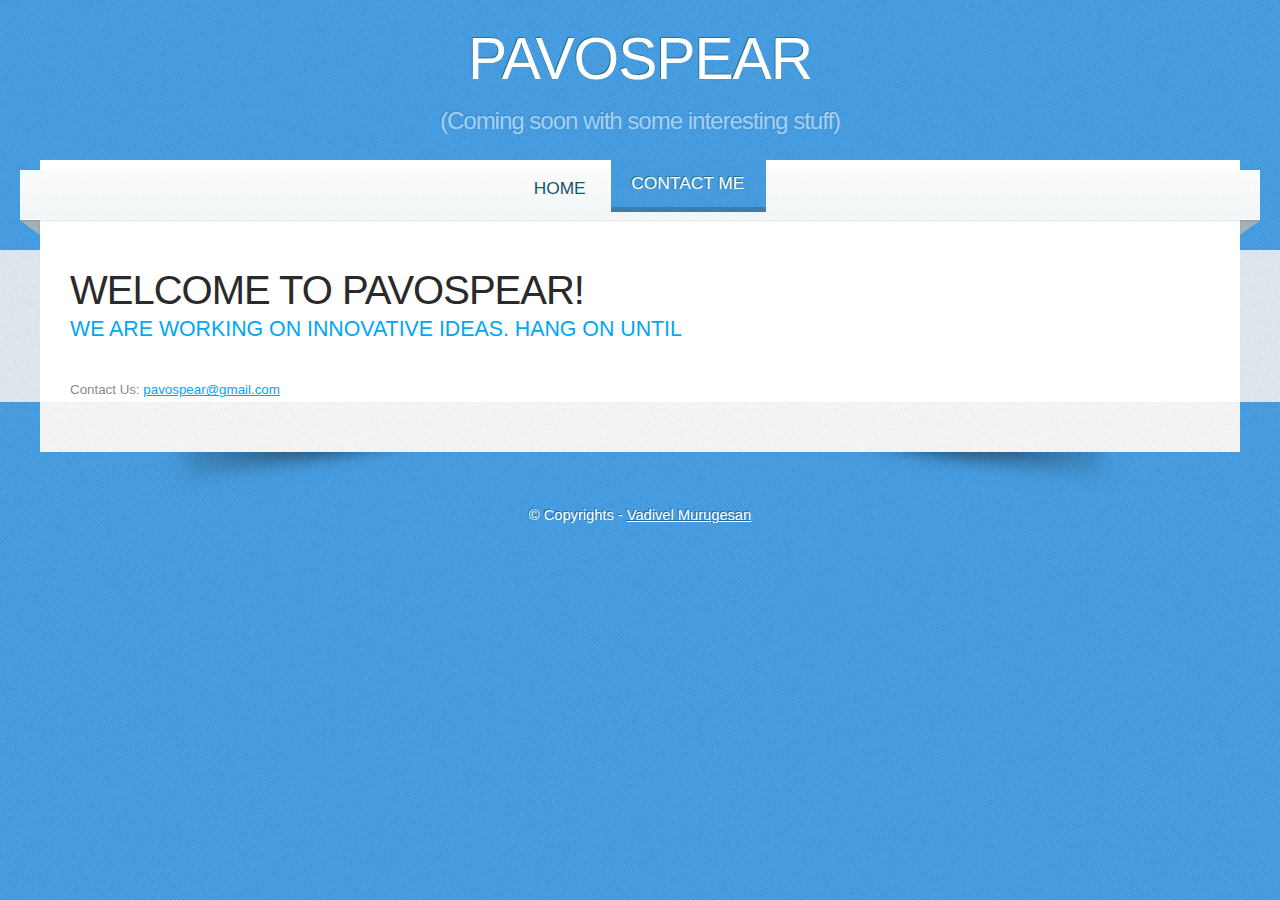
<file: contact.html>
<!DOCTYPE HTML>
<html>
<head>
<title>Pavospear | Contact Us</title>
<meta charset="utf-8">
<noscript>
<link rel="stylesheet" href="css/5grid/core.css">
<link rel="stylesheet" href="css/5grid/core-desktop.css">
<link rel="stylesheet" href="css/5grid/core-1200px.css">
<link rel="stylesheet" href="css/5grid/core-noscript.css">
<link rel="stylesheet" href="css/style.css">
<link rel="stylesheet" href="css/style-desktop.css">
</noscript>
<script src="css/5grid/jquery.js"></script>
<script src="css/5grid/init.js?use=mobile,desktop,1000px&amp;mobileUI=1&amp;mobileUI.theme=none"></script>
<!--[if IE 9]><link rel="stylesheet" href="css/style-ie9.css"><![endif]-->
</head>
<body>
<div id="header-wrapper">
  <header id="header">
    <div class="5grid-layout">
      <div class="row">
        <div class="12u" id="logo">
          <!-- Logo -->
          <h1><a href="#" class="mobileUI-site-name">Pavospear</a></h1>
          <p>(Coming soon with some interesting stuff)</p>
        </div>
      </div>
    </div>
    <div id="menu-wrapper">
      <div class="5grid-layout">
        <div class="row">
          <div class="12u" id="menu">
            <nav class="mobileUI-site-nav">
              <ul>
                <li><a href="index.html">Home</a></li>
                <li class="current_page_item"><a href="contact.html">Contact Me</a></li>
              </ul>
            </nav>
          </div>
        </div>
      </div>
    </div>
  </header>
</div>
<div id="page-wrapper">
  <div id="page-bgtop">
    <div id="page-bgbtm">
      <div id="page" class="5grid-layout">
        <div id="page-content-wrapper">
          <div class="row">
            <div class="12u">
              <div class="row">
                <div class="8u">
                  <section id="content">
                    <h2>Welcome to Pavospear!</h2>
                    <p class="subtitle">We are working on innovative ideas. Hang on until</p>
                    <p>Contact Us: <a href="mailto:pavospear@gmail.com">pavospear@gmail.com</a></p>
                  </section>
                </div>
              </div>
            </div>
          </div>
          </div>
         </div>
    </div>
  </div>
</div>
<div id="copyright" class="5grid-layout">
  <section>
    <p>&copy; Copyrights - <a href="http://facebook.com/vadivelm85">Vadivel Murugesan</a></p>
  </section>
</div>
</body>
</html>
</file>
<file: css/5grid/core.css>
/*****************************************************************/
/* 5grid 0.3.1 by n33.co | MIT+GPLv2 license licensed            */
/* core.css: Core stylesheet                                     */
/*****************************************************************/

/**************************************************/
/* Resets (by meyerweb.com/eric/tools/css/reset/) */
/**************************************************/

	html, body, div, span, applet, object, iframe, h1, h2, h3, h4, h5, h6, p, blockquote, pre, a, abbr, acronym, address, big, cite, code, del, dfn, em, img, ins, kbd, q, s, samp, small, strike, strong, sub, sup, tt, var, b, u, i, center, dl, dt, dd, ol, ul, li, fieldset, form, label, legend, table, caption, tbody, tfoot, thead, tr, th, td, article, aside, canvas, details, embed, figure, figcaption, footer, header, hgroup, menu, nav, output, ruby, section, summary, time, mark, audio, video {
		margin: 0;
		padding: 0;
		border: 0;
		font-size: 100%;
		font: inherit;
		vertical-align: baseline;
	}

	article, aside, details, figcaption, figure, footer, header, hgroup, menu, nav, section {
		display: block;
	}

	body {
		line-height: 1;
	}

	ol, ul {
		list-style: none;
	}

	blockquote, q {
		quotes: none;
	}

	blockquote:before, blockquote:after, q:before, q:after {
		content: '';
		content: none;
	}

	table {
		border-collapse: collapse;
		border-spacing: 0;
	}

/*********************/
/* Grid              */
/*********************/

	.\35 grid .\31 2u { width: 100%; } .\35 grid .\31 1u { width: 91.5%; } .\35 grid .\31 0u { width: 83%; } .\35 grid .\39 u { width: 74.5%; } .\35 grid .\38 u { width: 66%; } .\35 grid .\37 u { width: 57.5%; } .\35 grid .\36 u { width: 49%; } .\35 grid .\35 u { width: 40.5%; } .\35 grid .\34 u { width: 32%; } .\35 grid .\33 u { width: 23.5%; } .\35 grid .\32 u { width: 15%; } .\35 grid .\31 u { width: 6.5%; }
	
	.\35 grid .\31 u, .\35 grid .\32 u, .\35 grid .\33 u, .\35 grid .\34 u, .\35 grid .\35 u, .\35 grid .\36 u, .\35 grid .\37 u, .\35 grid .\38 u, .\35 grid .\39 u, .\35 grid .\31 0u, .\35 grid .\31 1u, .\35 grid .\31 2u {
		margin: 1% 0 1% 2%;
		float: left;
	}

	.\35 grid:after {
		content: '';
		display: block;
		clear: both;
		height: 0;
	}

	.do-5grid .do-12u { width: 100%; } .do-5grid .do-11u { width: 91.5%; } .do-5grid .do-10u { width: 83%; } .do-5grid .do-9u { width: 74.5%; } .do-5grid .do-8u { width: 66%; } .do-5grid .do-7u { width: 57.5%; } .do-5grid .do-6u { width: 49%; } .do-5grid .do-5u { width: 40.5%; } .do-5grid .do-4u { width: 32%; } .do-5grid .do-3u { width: 23.5%; } .do-5grid .do-2u { width: 15%; } .do-5grid .do-1u { width: 6.5%; }
	
	.do-5grid .do-1u, .do-5grid .do-2u, .do-5grid .do-3u, .do-5grid .do-4u, .do-5grid .do-5u, .do-5grid .do-6u, .do-5grid .do-7u, .do-5grid .do-8u, .do-5grid .do-9u, .do-5grid .do-10u, .do-5grid .do-11u, .do-5grid .do-12u {
		margin: 0.5% 0 0.5% 1%;
		float: left;
	}

	.do-5grid:after {
		content: '';
		display: block;
		clear: both;
		height: 0;
	}

/*********************/
/* Mobile            */
/*********************/

	#mobileUI-site-titlebar {
		text-align: center;
	}
	
	#mobileUI-site-nav-opener {
		top: 0;
		left: 0;
	}
	
	#mobileUI-site-nav {
	}

		#mobileUI-site-nav nav {
		}
	
		#mobileUI-site-nav a {
			display: block;
		}
	
		#mobileUI-site-nav a .indent-1 { display: inline-block; width: 1em; }
		#mobileUI-site-nav a .indent-2 { display: inline-block; width: 2em; }
		#mobileUI-site-nav a .indent-3 { display: inline-block; width: 3em; }
		#mobileUI-site-nav a .indent-4 { display: inline-block; width: 4em; }
		#mobileUI-site-nav a .indent-5 { display: inline-block; width: 5em; }
		#mobileUI-site-nav a .indent-6 { display: inline-block; width: 6em; }
		#mobileUI-site-nav a .indent-7 { display: inline-block; width: 7em; }
		#mobileUI-site-nav a .indent-8 { display: inline-block; width: 8em; }
		#mobileUI-site-nav a .indent-9 { display: inline-block; width: 9em; }
		#mobileUI-site-nav a .indent-10 { display: inline-block; width: 10em; }
</file>
<file: css/5grid/core-desktop.css>
/*****************************************************************/
/* 5grid 0.3.1 by n33.co | MIT+GPLv2 license licensed            */
/* core-desktop.css: Core (desktop) stylesheet                   */
/*****************************************************************/

.\35 grid .row:after { content: ''; display: block; clear: both; height: 0; } 
.\35 grid .row > :first-child { margin-left: 0; } 
.\35 grid .row:first-child > * { margin-top: 0; } 
.\35 grid .row:last-child > * { margin-bottom: 0; }
.\35 grid .offset-1u:first-child { margin-left: 8.5% !important; } 
.\35 grid .offset-2u:first-child { margin-left: 17% !important; } 
.\35 grid .offset-3u:first-child { margin-left: 25.5% !important; } 
.\35 grid .offset-4u:first-child { margin-left: 34% !important; } 
.\35 grid .offset-5u:first-child { margin-left: 42.5% !important; } 
.\35 grid .offset-6u:first-child { margin-left: 51% !important; } 
.\35 grid .offset-7u:first-child { margin-left: 59.5% !important; } 
.\35 grid .offset-8u:first-child { margin-left: 68% !important; } 
.\35 grid .offset-9u:first-child { margin-left: 76.5% !important; } 
.\35 grid .offset-10u:first-child { margin-left: 85% !important; } 
.\35 grid .offset-11u:first-child { margin-left: 93.5% !important; } 
.\35 grid .offset-1u { margin-left: 10.5% !important; } 
.\35 grid .offset-2u { margin-left: 19% !important; } 
.\35 grid .offset-3u { margin-left: 27.5% !important; } 
.\35 grid .offset-4u { margin-left: 36% !important; } 
.\35 grid .offset-5u { margin-left: 44.5% !important; } 
.\35 grid .offset-6u { margin-left: 53% !important; } 
.\35 grid .offset-7u { margin-left: 61.5% !important; } 
.\35 grid .offset-8u { margin-left: 70% !important; } 
.\35 grid .offset-9u { margin-left: 78.5% !important; } 
.\35 grid .offset-10u { margin-left: 87% !important; } 
.\35 grid .offset-11u { margin-left: 95.5% !important; }
</file>
<file: css/5grid/core-1200px.css>
/*****************************************************************/
/* 5grid 0.3.1 by n33.co | MIT+GPLv2 license licensed            */
/* core-1200px.css: 1200px                                       */
/*****************************************************************/

/*********************/
/* 1200px            */
/*********************/

	.\35 grid-layout {
		width: 1200px;
		margin: 0 auto;
	}
</file>
<file: css/5grid/core-noscript.css>
/*****************************************************************/
/* 5grid 0.3.1 by n33.co | MIT+GPLv2 license licensed            */
/* noscript-1000px.css: Kludgey noscript stylesheet              */
/*****************************************************************/

/*********************/
/* Base Grid         */
/*********************/

	.\35 grid-layout .\31 2u { width: 100%; } 
	.\35 grid-layout .\31 1u { width: 91.5%; } 
	.\35 grid-layout .\31 0u { width: 83%; } 
	.\35 grid-layout .\39 u { width: 74.5%; } 
	.\35 grid-layout .\38 u { width: 66%; }
	.\35 grid-layout .\37 u { width: 57.5%; } 
	.\35 grid-layout .\36 u { width: 49%; } 
	.\35 grid-layout .\35 u { width: 40.5%; } 
	.\35 grid-layout .\34 u { width: 32%; } 
	.\35 grid-layout .\33 u { width: 23.5%; } 
	.\35 grid-layout .\32 u { width: 15%; } 
	.\35 grid-layout .\31 u { width: 6.5%; }

	.\35 grid-layout .\31 u, .\35 grid-layout .\32 u, .\35 grid-layout .\33 u, .\35 grid-layout .\34 u, .\35 grid-layout .\35 u, .\35 grid-layout .\36 u, .\35 grid-layout .\37 u, .\35 grid-layout .\38 u, .\35 grid-layout .\39 u, .\35 grid-layout .\31 0u, .\35 grid-layout .\31 1u, .\35 grid-layout .\31 2u {
		margin: 1% 0 1% 2%;
		float: left;
	}

	.\35 grid-layout:after {
		content: '';
		display: block;
		clear: both;
		height: 0;
	}

/*********************/
/* Desktop           */
/*********************/

	.\35 grid-layout .row:after { content: ''; display: block; clear: both; height: 0; } 
	.\35 grid-layout .row > :first-child { margin-left: 0; } 
	.\35 grid-layout .row:first-child > * { margin-top: 0; } 
	.\35 grid-layout .row:last-child > * { margin-bottom: 0; }
	.\35 grid-layout .offset-1u:first-child { margin-left: 8.5% !important; } 
	.\35 grid-layout .offset-2u:first-child { margin-left: 17% !important; } 
	.\35 grid-layout .offset-3u:first-child { margin-left: 25.5% !important; } 
	.\35 grid-layout .offset-4u:first-child { margin-left: 34% !important; } 
	.\35 grid-layout .offset-5u:first-child { margin-left: 42.5% !important; } 
	.\35 grid-layout .offset-6u:first-child { margin-left: 51% !important; } 
	.\35 grid-layout .offset-7u:first-child { margin-left: 59.5% !important; } 
	.\35 grid-layout .offset-8u:first-child { margin-left: 68% !important; } 
	.\35 grid-layout .offset-9u:first-child { margin-left: 76.5% !important; } 
	.\35 grid-layout .offset-10u:first-child { margin-left: 85% !important; } 
	.\35 grid-layout .offset-11u:first-child { margin-left: 93.5% !important; } 
	.\35 grid-layout .offset-1u { margin-left: 10.5% !important; } 
	.\35 grid-layout .offset-2u { margin-left: 19% !important; } 
	.\35 grid-layout .offset-3u { margin-left: 27.5% !important; } 
	.\35 grid-layout .offset-4u { margin-left: 36% !important; } 
	.\35 grid-layout .offset-5u { margin-left: 44.5% !important; } 
	.\35 grid-layout .offset-6u { margin-left: 53% !important; } 
	.\35 grid-layout .offset-7u { margin-left: 61.5% !important; } 
	.\35 grid-layout .offset-8u { margin-left: 70% !important; } 
	.\35 grid-layout .offset-9u { margin-left: 78.5% !important; } 
	.\35 grid-layout .offset-10u { margin-left: 87% !important; } 
	.\35 grid-layout .offset-11u { margin-left: 95.5% !important; }
</file>
<file: css/style.css>
html, body {
	height: 100%;
}

body {
	margin: 0px;
	padding: 0px;
	background: #4AA0E4 url(images/img01.jpg) repeat;
	font-family: Arial, Helvetica, sans-serif;
	font-size: 10pt;
	color: #8A8A8A;
}

h1, h2, h3 {
	margin: 0px;
	padding: 0px;
	font-family: 'Oswald', sans-serif;
	font-weight: 300;
}

p {
	line-height: 180%;
}

a {
	color: #00A6FA;
}

strong {
	font-weight: 700;
	color: #2A2A2A;
}

/* Header */

#header-wrapper {
	overflow: hidden;
	height: 250px;
}

/* Menu Wrapper */

#menu-wrapper {
	height: 90px;
	background: url(images/img05.jpg) no-repeat center top;
}

#menu {
	height: 90px;
}

/* Page Wrapper */

#page-wrapper {
	overflow: hidden;
	background: url(images/img03.jpg) repeat;
}

#page-bgtop {
}

#page-bgbtm {
	overflow: hidden;
	background: url(images/img04.jpg) repeat-x left bottom;
}

#page {
	padding: 0px 0px 50px 0px;
	background: #FFFFFF url(images/img09.jpg) repeat;
}

#page-content-wrapper {
	background: #FFFFFF;
	overflow: hidden;
	padding-top: 20px;
}

/* Copyright */

#copyright {
	overflow: hidden;
	padding: 50px 0px;
	background: url(images/img10.png) no-repeat center top;
}

#copyright p {
	text-align: center;
	text-shadow: -1px -1px 0px #1E6BA6;
	font-family: 'Abel', sans-serif;
	font-size: 11pt;
	color: #FFFFFF;
}

#copyright a {
	color: #FFFFFF;
}

.button-style {
	display: block;
	width: 174px;
	height: 50px;
	margin-top: 20px;
	background: url(images/img06.jpg) no-repeat left top;
	text-align: center;
	text-transform: uppercase;
	font-family: 'Abel', sans-serif;
	color: #FFFFFF;
}

/** BUTTON STYLE 1 */

.button-style a {
	line-height: 50px;
	letter-spacing: -1px;
	text-shadow: -1px -1px 0px #1E6BA6;
	text-decoration: none;
	font-size: 16pt;
	color: #FFFFFF;
}

/** LIST STYLE 1 */

ul.style1 {
	margin: 0px;
	padding: 0px;
	list-style: none;
}

ul.style1 li {
	padding: 20px 0px 20px 0px;
	background: url(images/img08.png) repeat-x left top;
}

ul.style1 a {
	display: block;
	text-decoration: none;
	color: #8A8A8A;
}

ul.style1 p {
	line-height: 200%;
}

ul.style1 a:hover {
	text-decoration: underline;
}

ul.style1 .date {
	float: left;
	width: 78px;
	height: 78px;
	margin: 0px 25px 0px 0px;
	padding: 4px 0px 0px 0px;
	background: url(images/img07.jpg) no-repeat left top;
	line-height: normal;
	text-align: center;
	text-shadow: 1px 1px 0px #2C7485;
	text-transform: uppercase;
	font-family: 'Abel', sans-serif;
	font-size: 14px;
	font-weight: 400;
	color: #FFFFFF;
}

ul.style1 .date b {
	display: block;
	margin: 5px 0px 0px 0px;
	padding: 0;
	letter-spacing: -1px;
	text-shadow: 1px 1px 0px #2C7485;
	font-size: 40px;
	font-weight: 400;
	color: #FFFFFF;
}

ul.style1 .date a {
	color: #FFFFFF;
}

ul.style1 .date a:hover {
	text-decoration: none;
}

ul.style1 .first {
	padding-top: 0px;
	background: none;
}

/** DIVIDER */

.divider {
	height: 4px;
	background: url(images/img08.png) repeat-x left top;
}
</file>
<file: css/style-desktop.css>
#header-wrapper {
}

#header {
	overflow: hidden;
	min-height: 205px;
	position: relative;
}

/* Logo */

#logo {
	overflow: hidden;
	height: 160px;
}

#logo h1 a {
	display: block;
	padding: 30px 0px 0px 0px;
	letter-spacing: -1px;
	text-align: center;
	text-decoration: none;
	text-shadow: -1px -1px 0px #2C7485;
	text-transform: uppercase;
	font-family: 'Oswald', sans-serif;
	font-size: 44pt;
	font-weight: 200;
	color: #FFFFFF;
}

#logo p {
	padding: 10px 0px 0px 0px;
	letter-spacing: -1px;
	text-align: center;
	text-shadow: -1px -1px 0px #388ACA;
	font-family: 'Abel', sans-serif;
	font-size: 18pt;
	color: #A5D0F2;
}

/* Menu */

#menu-wrapper {
	background: url(images/img05.jpg) no-repeat center top ;
}

#menu {
	height: 90px;
}

#menu ul {
	text-align: center;
}

#menu li {
	display: inline-block;
	padding: 15px 20px;
}

#menu a {
	display: block;
	float: left;
	margin-right: 2px;
	text-decoration: none;
	text-transform: uppercase;
	font-family: 'Abel', sans-serif;
	font-size: 13pt;
	color: #16576B;
}

#menu .current_page_item {
	background: url(images/img01.jpg) repeat;
	border-bottom: 5px solid #437BA7;
	text-shadow: -1px -1px 0px #2C7485;
	color: #FFFFFF;
}

#menu .current_page_item a {
	color: #FFFFFF;
}

#menu a:hover {
}

/* Banner */

#banner {
	overflow: hidden;
	padding: 0px 30px 30px 30px;
}

#banner a img {
	display: block;
	width: 100%;
}

/* Content */

#content {
	padding: 0px 0px 0px 30px;
}

.column2 #content {
	padding: 0px 30px 0px 0px;
}

#content h2 {
	letter-spacing: -1px;
	text-transform: uppercase;
	font-size: 30pt;
	color: #2A2A2A;
}

#content .subtitle {
	padding: 0px 0px 30px 0px;
	text-transform: uppercase;
	font-family: 'Oswald', sans-serif;
	font-size: 16pt;
	font-weight: 300;
	color: #00A6FA;
}

#content img {
	padding: 0px 0px 30px 0px;
}

#content a img {
	display: block;
	width: 100%;
}


/* Sidebar */

#sidebar {
	padding: 10px 30px 0px 0px;
}

.column2 #sidebar {
	padding: 10px 0px 0px 30px;
}

#sidebar h2 {
	letter-spacing: -1px;
	text-transform: uppercase;
	font-size: 22pt;
	color: #2A2A2A;
}

#sidebar .subtitle {
	padding: 0px 0px 30px 0px;
	text-transform: uppercase;
	font-family: 'Oswald', sans-serif;
	font-size: 16pt;
	font-weight: 300;
	color: #00A6FA;
}


/** DIVIDER */

.divider {
	margin: 30px 30px;
}

/** One Column Content */

#onecolumn {
	overflow: hidden;
	padding: 0px 30px 50px 30px;
}

#onecolumn img {
	float: left;
	margin-right: 30px;
}

#onecolumn a img {
}

#onecolumn h2 {
	letter-spacing: -1px;
	text-transform: uppercase;
	font-size: 30pt;
	color: #2A2A2A;
}

#onecolumn .subtitle {
	padding: 0px 0px 10px 0px;
	text-transform: uppercase;
	font-family: 'Oswald', sans-serif;
	font-size: 16pt;
	font-weight: 300;
	color: #00A6FA;
}


/** Footer Column Content */

#footer-content {
	overflow: hidden;
	padding: 30px 0px 0px 0px;
}

#footer-content h2 {
	padding: 0px 0px 40px 0px;
	letter-spacing: -1px;
	text-transform: uppercase;
	font-size: 24pt;
	color: #2A2A2A;
}

#footer-content #box1 section {
	padding-left: 30px;
}

#footer-content #box2 {
}

#footer-content #box3 section {
	padding-right: 30px;
}
</file>
